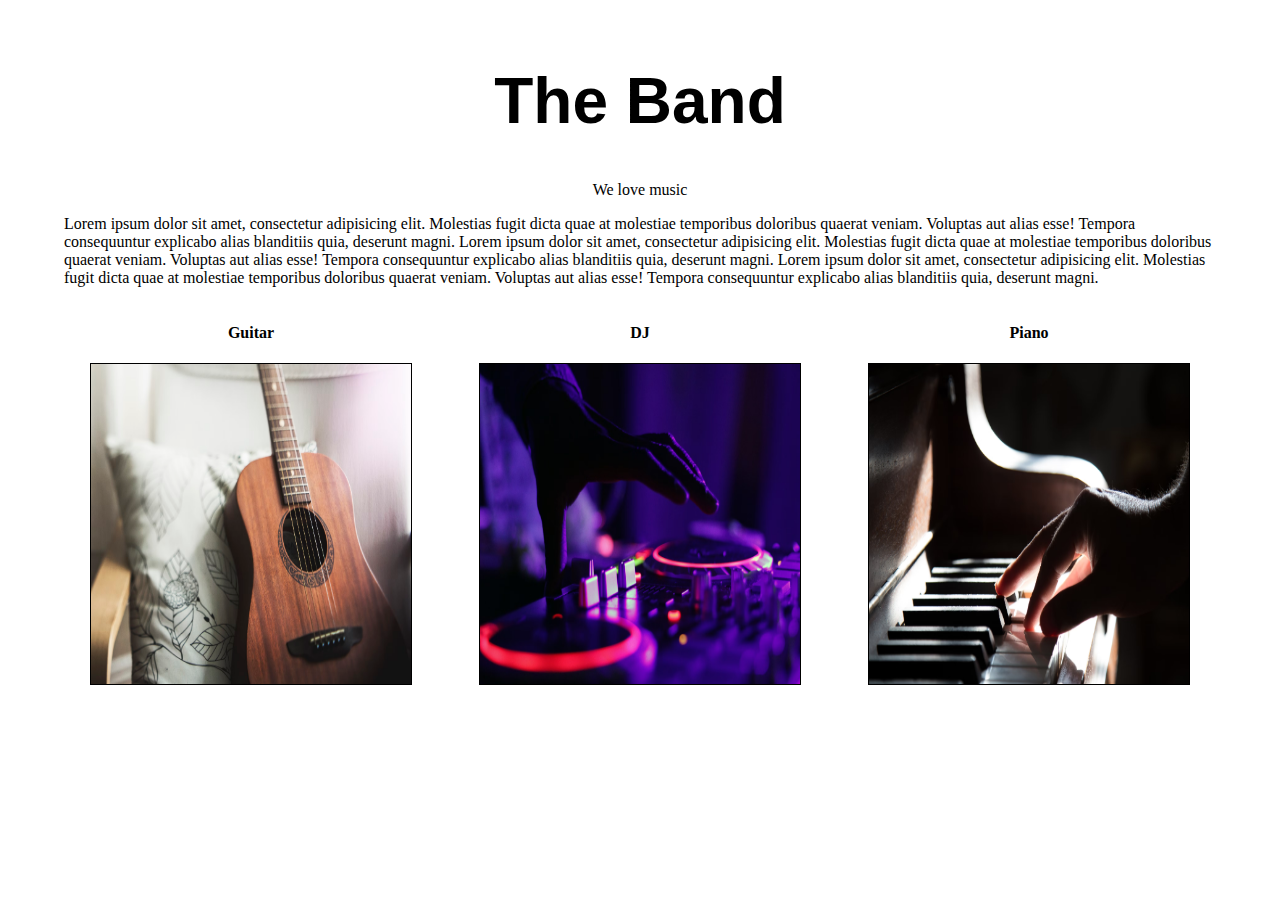
<file: index.html>
<!DOCTYPE html>
<html lang="en">
  <head>
    <meta charset="UTF-8" />
    <meta name="viewport" content="width=1.0, initial-scale=1.0" />
    <title>Index Page</title>
    <link rel="stylesheet" href="assets/index.css" />
  </head>
  <body>
    <h1>The Band</h1>
    <h2>We love music</h2>
    <p>
      Lorem ipsum dolor sit amet, consectetur adipisicing elit. Molestias fugit
      dicta quae at molestiae temporibus doloribus quaerat veniam. Voluptas aut
      alias esse! Tempora consequuntur explicabo alias blanditiis quia, deserunt
      magni. Lorem ipsum dolor sit amet, consectetur adipisicing elit. Molestias
      fugit dicta quae at molestiae temporibus doloribus quaerat veniam.
      Voluptas aut alias esse! Tempora consequuntur explicabo alias blanditiis
      quia, deserunt magni. Lorem ipsum dolor sit amet, consectetur adipisicing
      elit. Molestias fugit dicta quae at molestiae temporibus doloribus quaerat
      veniam. Voluptas aut alias esse! Tempora consequuntur explicabo alias
      blanditiis quia, deserunt magni.
    </p>

    <div class="container flex">
      <div>
        <h4>Guitar</h4>
        <img src="assets/image1.jpg" alt="Image 1" />
      </div>

      <div>
        <h4>DJ</h4>
        <img src="assets/image2.jpg" alt="Image 2" />
      </div>

      <div>
        <h4>Piano</h4>
        <img src="assets/image3.jpg" alt="Image 3" />
      </div>
    </div>
  </body>
</html>
</file>
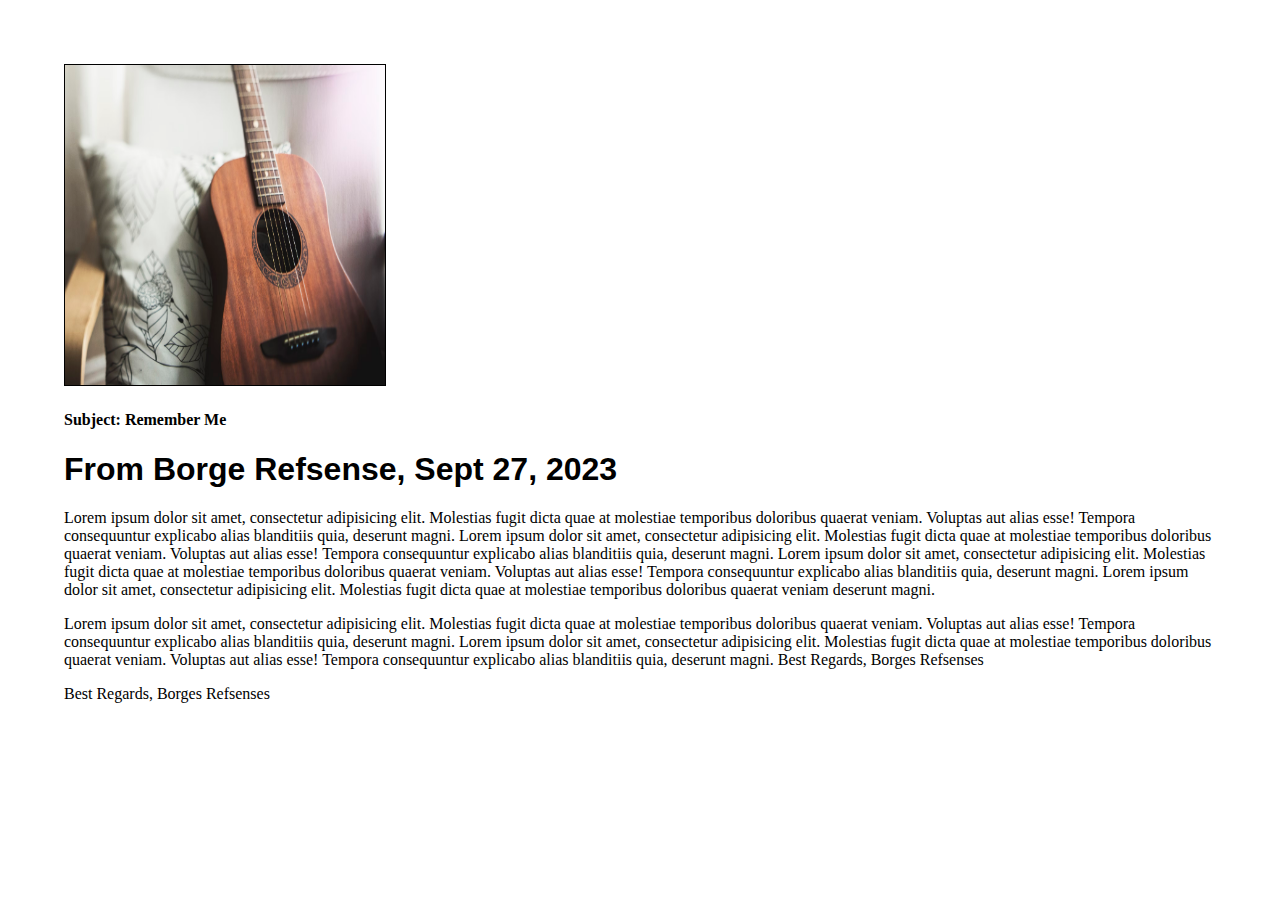
<file: about.html>
<!DOCTYPE html>
<html lang="en">
  <head>
    <meta charset="UTF-8" />
    <meta name="viewport" content="width=1.0, initial-scale=1.0" />
    <title>About Page</title>
    <link rel="stylesheet" href="assets/about.css" />
  </head>
  <body>
    <img src="assets/image1.jpg" alt="Image 1" />
    <h4>Subject: Remember Me</h4>
    <h1>From Borge Refsense, Sept 27, 2023</h1>
    <p>
      Lorem ipsum dolor sit amet, consectetur adipisicing elit. Molestias fugit
      dicta quae at molestiae temporibus doloribus quaerat veniam. Voluptas aut
      alias esse! Tempora consequuntur explicabo alias blanditiis quia, deserunt
      magni. Lorem ipsum dolor sit amet, consectetur adipisicing elit. Molestias
      fugit dicta quae at molestiae temporibus doloribus quaerat veniam.
      Voluptas aut alias esse! Tempora consequuntur explicabo alias blanditiis
      quia, deserunt magni. Lorem ipsum dolor sit amet, consectetur adipisicing
      elit. Molestias fugit dicta quae at molestiae temporibus doloribus quaerat
      veniam. Voluptas aut alias esse! Tempora consequuntur explicabo alias
      blanditiis quia, deserunt magni. Lorem ipsum dolor sit amet, consectetur
      adipisicing elit. Molestias fugit dicta quae at molestiae temporibus
      doloribus quaerat veniam deserunt magni.
    </p>
    <p>
      Lorem ipsum dolor sit amet, consectetur adipisicing elit. Molestias fugit
      dicta quae at molestiae temporibus doloribus quaerat veniam. Voluptas aut
      alias esse! Tempora consequuntur explicabo alias blanditiis quia, deserunt
      magni. Lorem ipsum dolor sit amet, consectetur adipisicing elit. Molestias
      fugit dicta quae at molestiae temporibus doloribus quaerat veniam.
      Voluptas aut alias esse! Tempora consequuntur explicabo alias blanditiis
      quia, deserunt magni. Best Regards, Borges Refsenses
    </p>
    <p>Best Regards, Borges Refsenses</p>
    <div class="container flex"></div>
  </body>
</html>
</file>
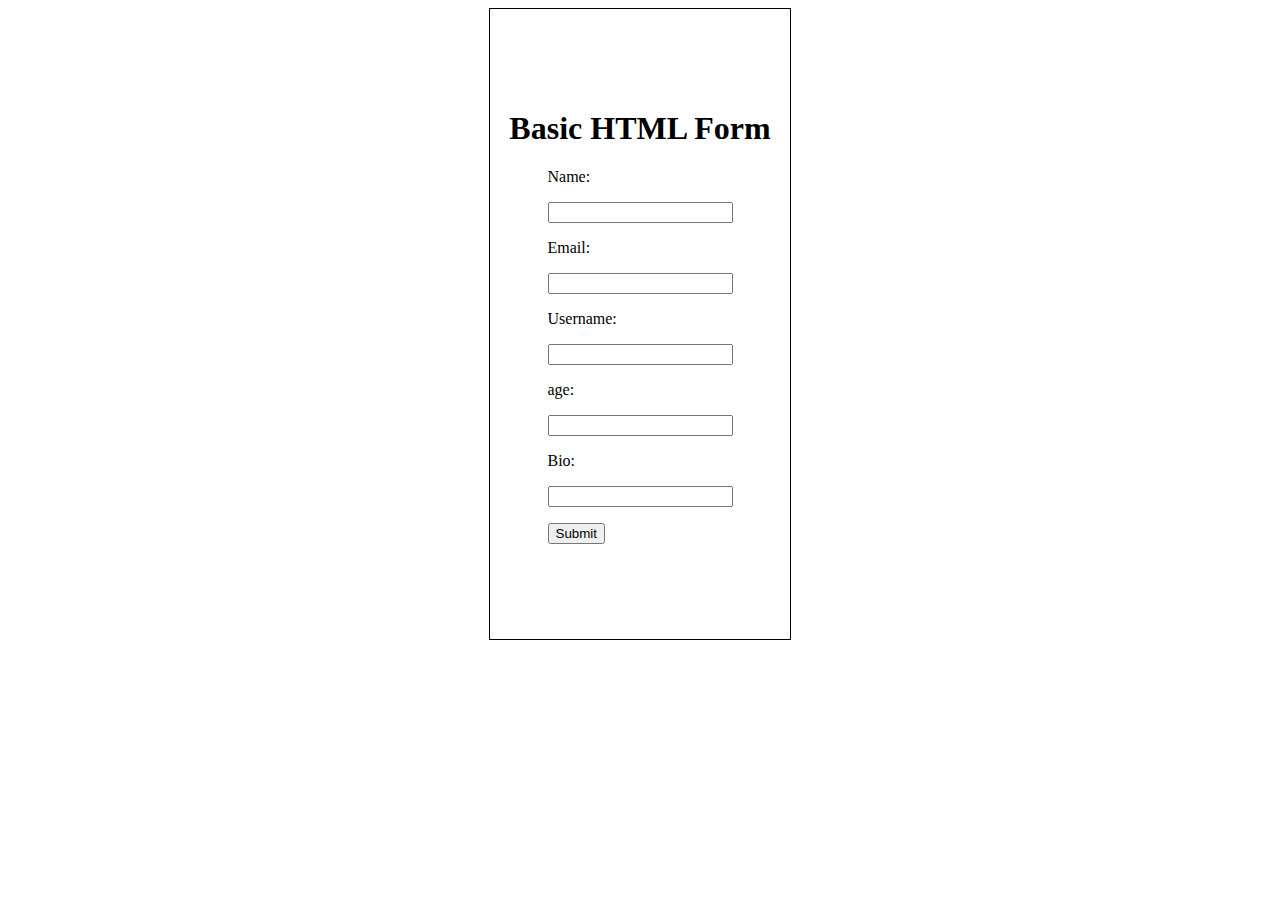
<file: form.html>
<!DOCTYPE html>
<html lang="en">
  <head>
    <meta charset="UTF-8" />
    <meta name="viewport" content="width=1.0, initial-scale=1.0" />
    <title>Basic HTML Form | Asg II</title>
    <link rel="stylesheet" href="./assets/form.css" />
  </head>
  <body>
    <div class="container flex jcc aic flex-col">
      <h1>Basic HTML Form</h1>

      <form action="/form" method="post">
        <label for="name">Name:</label>
        <input type="text" name="name" id="name" />

        <label for="email">Email:</label>
        <input type="email" name="email" id="email" />

        <label for="username">Username:</label>
        <input type="text" name="username" id="username" />

        <label for="age">age:</label>
        <input type="number" name="age" id="age" />

        <label for="bio">Bio:</label>
        <input type="text" name="bio" id="bio" />

        <input type="submit" value="Submit" />
      </form>
    </div>
  </body>
</html>
</file>
<file: assets/index.css>
body {
  margin: 4rem;
}
.container {
  margin: 0 auto;
  max-width: 1100px;
}
h1 {
  font-size: 4rem;
  text-align: center;
  font-family: 'Trebuchet MS', 'Lucida Sans Unicode', 'Lucida Grande',
    'Lucida Sans', Arial, sans-serif;
}
h2 {
  text-align: center;
  font-size: 1rem;
  font-weight: 200;
  font-family: cursive;
}
img {
  width: 20rem;
  height: 20rem;
  border: 1px solid black;
  background-size: cover;
}
.flex {
  display: flex;
  justify-content: space-between;
  align-items: center;
}
h4 {
  text-align: center;
}
</file>
<file: assets/about.css>
body {
  margin: 4rem;
}
.container {
  margin: 0 auto;
  max-width: 1100px;
}
h1 {
  font-size: 2rem;
  text-align: left;
  font-family: 'Trebuchet MS', 'Lucida Sans Unicode', 'Lucida Grande',
    'Lucida Sans', Arial, sans-serif;
}
h2 {
  text-align: left;
  font-size: 1rem;
  font-weight: 200;
  font-family: cursive;
}
img {
  width: 20rem;
  height: 20rem;
  border: 1px solid black;
  background-size: cover;
}
.flex {
  display: flex;
  justify-content: space-between;
  align-items: center;
}
h4 {
  text-align: left;
}
</file>
<file: assets/form.css>
.container {
  max-width: 300px;
  margin: 0 auto;
  height: 70vh;
  border: 1px solid black;
}
.flex {
  display: flex;
}
.jcc {
  justify-content: center;
}
.aic {
  align-items: center;
}
.flex-col {
  flex-direction: column;
}
input {
  display: block;
  margin: 1rem 0;
}
h1 {
  font-size: 2rem;
  color: black;
}
</file>
